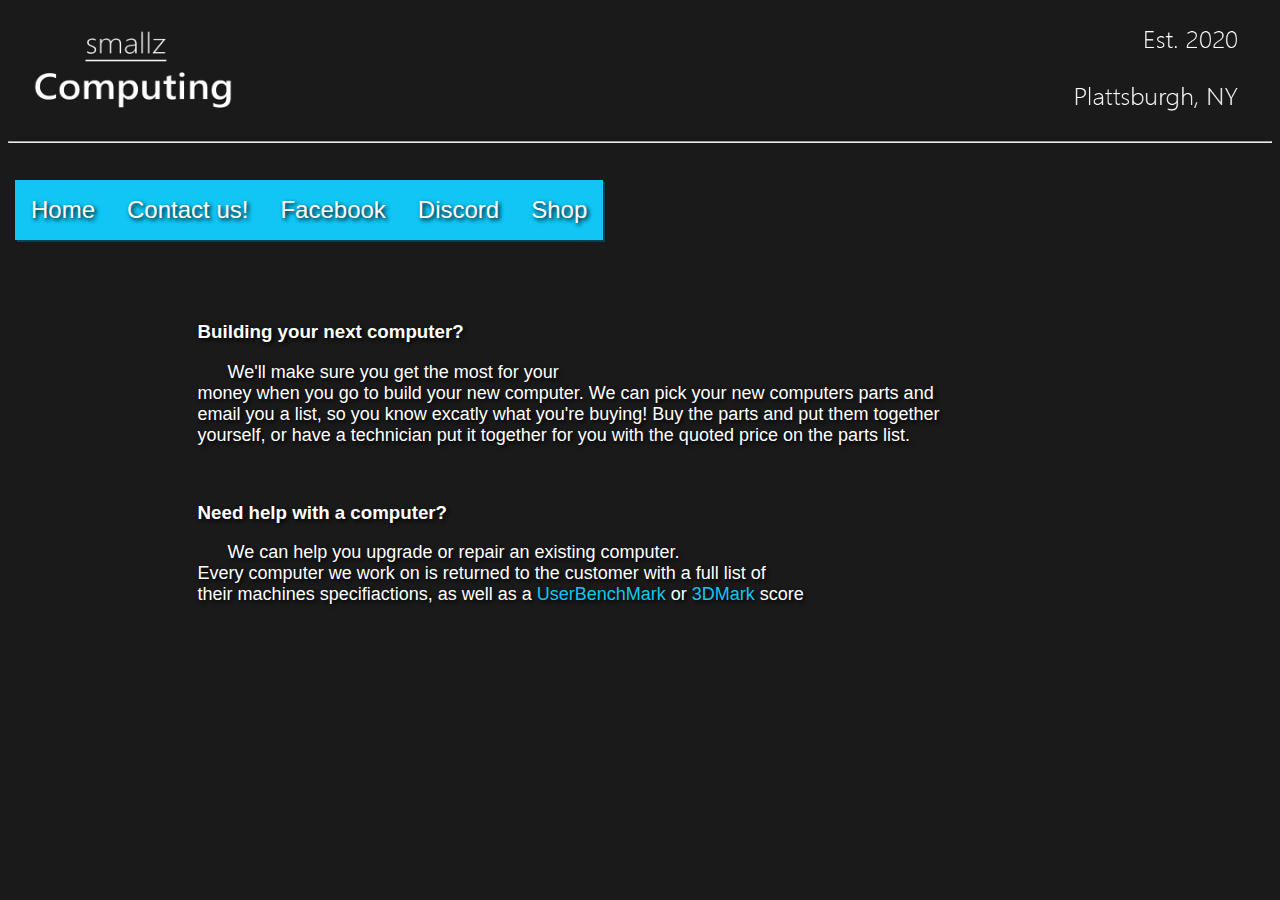
<file: index.html>
<html>
    
<head>
    <link type="text/css" rel="stylesheet" href="main.css">
    <title>Smallz Computing</title>
    <meta name="description" content="Building your new computer? We can help!">
    <meta name="keywords" content="smallz, computing, computers, plattsburgh, platsburgh, plattsburg, new york, ny, nys, upstate, new, gaming, desktop, pc, custom, graphics card, gpu, cpu, hdd, hard drive, processor, ram, motherboard, mobo, ryzen, intel, nvidia, amd, budget, refurbished, used, new">
    <meta name="author" content="Benjamin Smallarz">
    <meta name="viewport" content="width=device-width, initial-scale=1.0">
</head>
    

<body>
    <!-- START OF BANNER IMAGE CODE -->
    <div class="banner" style="position: relative;">
       
        <img src="imgs/webbanner.png" alt="Banner Image" style="padding-left: 2%; display: inline; float: left; width: 200px; height: 125px;">
      
        <img src="imgs/webbanner_right.png" style="float: right; padding-right: 2%; width: 200px; height: 125px;">
    
        
    </div>
    <!-- END OF BANNER IMAGE CODE -->
    
    <div style="display: inline-block; width: 100%;"><hr/></div>
    <!--START OF Menu Code-->
    <div class="menu">
        
        <a href="index.html" class="button">Home</a>
        
        <a href="contactus.html" class="button">Contact us!</a>
        
        <a class="button" href="https://www.facebook.com/smallzComputing">Facebook</a>
        
        <a class="button" href="https://discord.gg/nsxFtfBSqw">Discord</a>
        
	   <div class="dropdown">
           
           
           <button class="dropbtn">Shop</button>
           
           <div class="dropdown-content">
                <a href="custombuilds.html">Computers</a>
                <a href="laptops.html">Laptops</a>
                <a href="components.html">Components</a>
                <a href="upgraderepair.html">Upgrade/Repair</a>
                <a href="startwithabudget.html">Start with a budget</a>
            </div>
           
        </div>
    
        
        
    </div>
    <!--END OF Banner Menu Code-->
    
    
    <div class="summarytext" style="position: relative; top: 10%;">
    <h3>Building your next computer?</h3>
    <p>We'll make sure you get the most for your<br>money when you go to build your new computer. We can pick your new computers parts and<br> email you a list, so you know excatly what you're buying! Buy the parts and put them together<br>yourself, or have a technician put it together for you with the quoted price on the parts list. </p>
    </div>
    
    <div class="summarytext" style="position: relative; top: 5%;">
    <h3>Need help with a computer?</h3>
        <p>We can help you upgrade or repair an existing computer.<br>Every computer we work on is returned to the customer with a full list of <br>their machines specifiactions, as well as a <a href="https://www.userbenchmark.com/">UserBenchMark</a> or <a href="https://www.3dmark.com/">3DMark</a> score</p>
    </div>
    
    
    
</body>
    
    
</html>
</file>
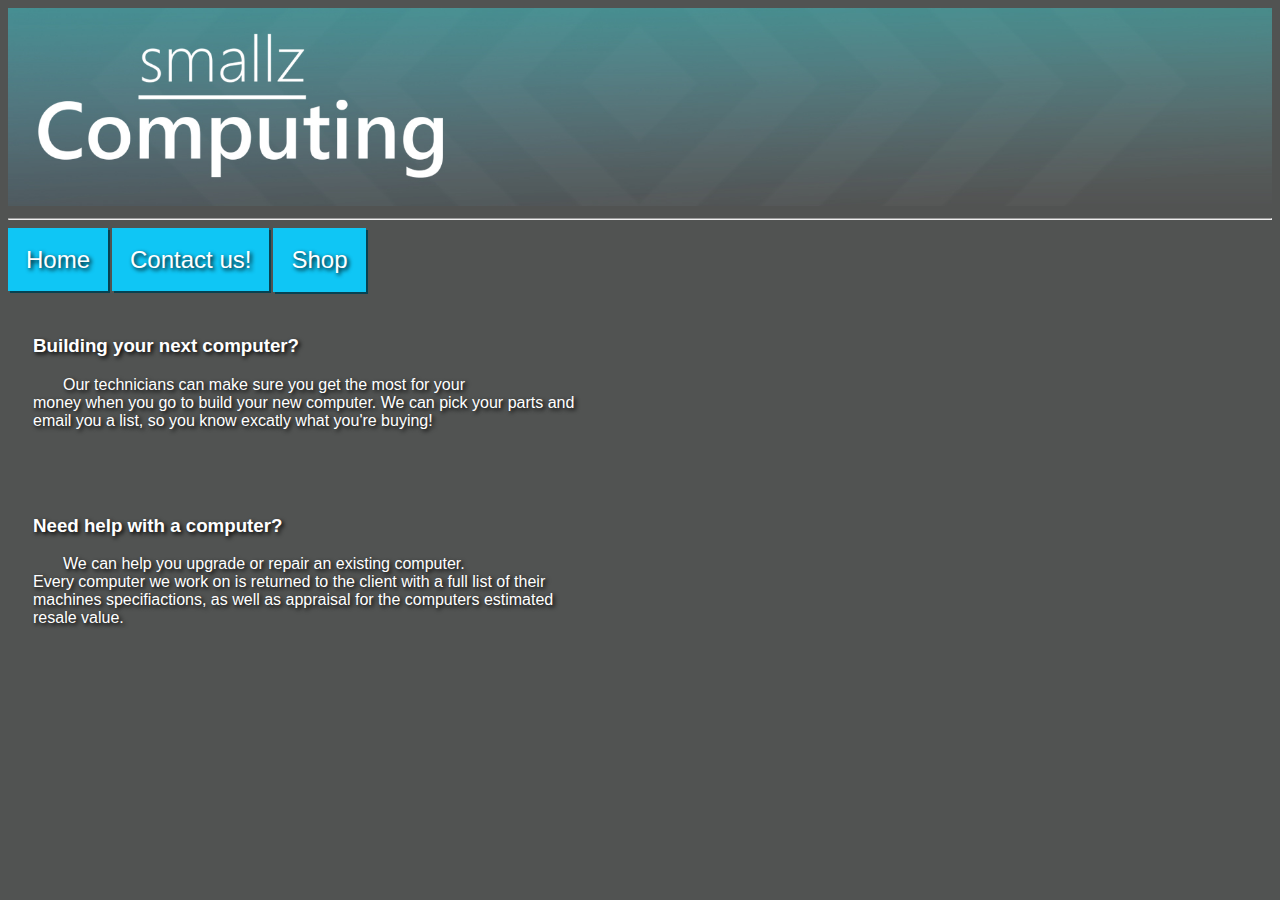
<file: docs/index.html>
<!DOCTYPE html>
<html>
    
<head>
    <link rel="stylesheet" href="stylesheet.css">
    <title>Home</title>
</head>
    

<body>
    
    <!-- START OF BANNER IMAGE CODE -->
    <div class="banner">
       
        <a href="index.html"><img src="imgs/webbanner.jpg" alt="Banner Image" width="100%"></a>
      
    </div>
    <hr />
    <!-- END OF BANNER IMAGE CODE -->
    
    <!--START OF Banner Menu Code-->
    <div class="bannermenu">
        
        <a href="index.html" class="button">Home</a>
        
        <a href="contactus.html" class="button">Contact us!</a>
        
	   <div class="dropdown">
           
           
           <button class="dropbtn">Shop</button>
           
           <div class="dropdown-content">
                <a href="custombuilds.html">Custom Computers</a>
                <a href="components.html">Components</a>
                <a href="upgraderepair.html">Upgrade/Repair</a>
                <a href="#">Start with a budget</a>
            </div>
           
        </div>
        
        
        
        
    <div class="dropdown">
           
        </div>
        
    </div>
   
    <!--END OF Banner Menu Code-->
    
    <div style="padding-top: 25px; padding-left:25px">
    <h3>Building your next computer?</h3>
    <p>Our technicians can make sure you get the most for your<br>money when you go to build your new computer. We can pick your parts and<br> email you a list, so you know excatly what you're buying!<br></p>
    </div>
    
    <div style="padding-top: 50px; padding-left:25px">
    <h3>Need help with a computer?</h3>
    <p>We can help you upgrade or repair an existing computer.<br>Every computer we work on is returned to the client with a full list of their<br>machines specifiactions, as well as appraisal for the computers estimated<br>resale value.</p>
    </div>
    
    
    
</body>
    
    
</html>
</file>
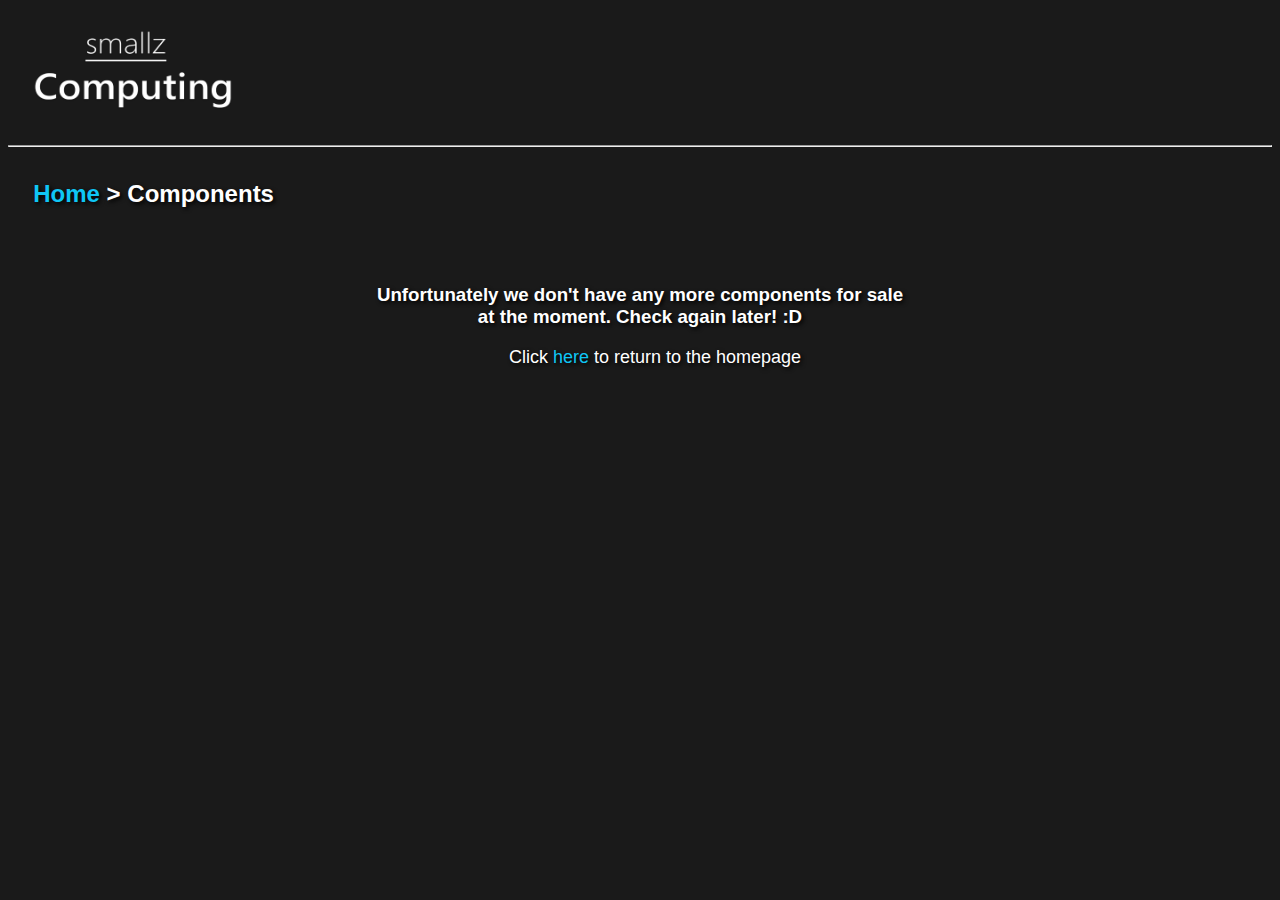
<file: components.html>
<!DOCTYPE html>
<html>
    
<head>
    <link type="text/css" rel="stylesheet" href="main.css">
    <title>Components</title>
    <meta name="description" content="Looking to improve your computers gaming or editing performance? A graphics card might be your next upgrade!">
    <meta name="keywords" content="smallz, computing, computers, plattsburgh, platsburgh, plattsburg, new york, ny, nys, upstate, new, gaming, desktop, pc, custom, graphics card, gpu, cpu, hdd, hard drive, processor, ram, motherboard, mobo, ryzen, intel, nvidia, amd, budget, refurbished, used, new, fast, repair, fix">
    <meta name="author" content="Benjamin Smallarz">
    <meta name="viewport" content="width=device-width, initial-scale=1.0">
</head>
        
<body>
    
      <!-- START OF BANNER IMAGE CODE -->
    <div class="banner">
       
     <a href="https://www.smallzcomputing.com/"><img src="imgs/webbanner.png" alt="Banner Image" style="width: 200px; height: 125px; padding-left: 2%;"></a>
      
    </div>
    <hr />
    <!-- END OF BANNER IMAGE CODE -->
   
    
    <h2 class="headertext"><a href="https://www.smallzcomputing.com/">Home</a> > Components</h2>
       
        
    
    <div style="text-align: center; padding-top: 3%;">
        <h3>Unfortunately we don't have any more components for sale<br> at the moment. Check again later! :D</h3>
        <p>Click <a href="https://www.smallzcomputing.com/">here</a> to return to the homepage</p>
    </div>
    
</body>
    
</html>
</file>
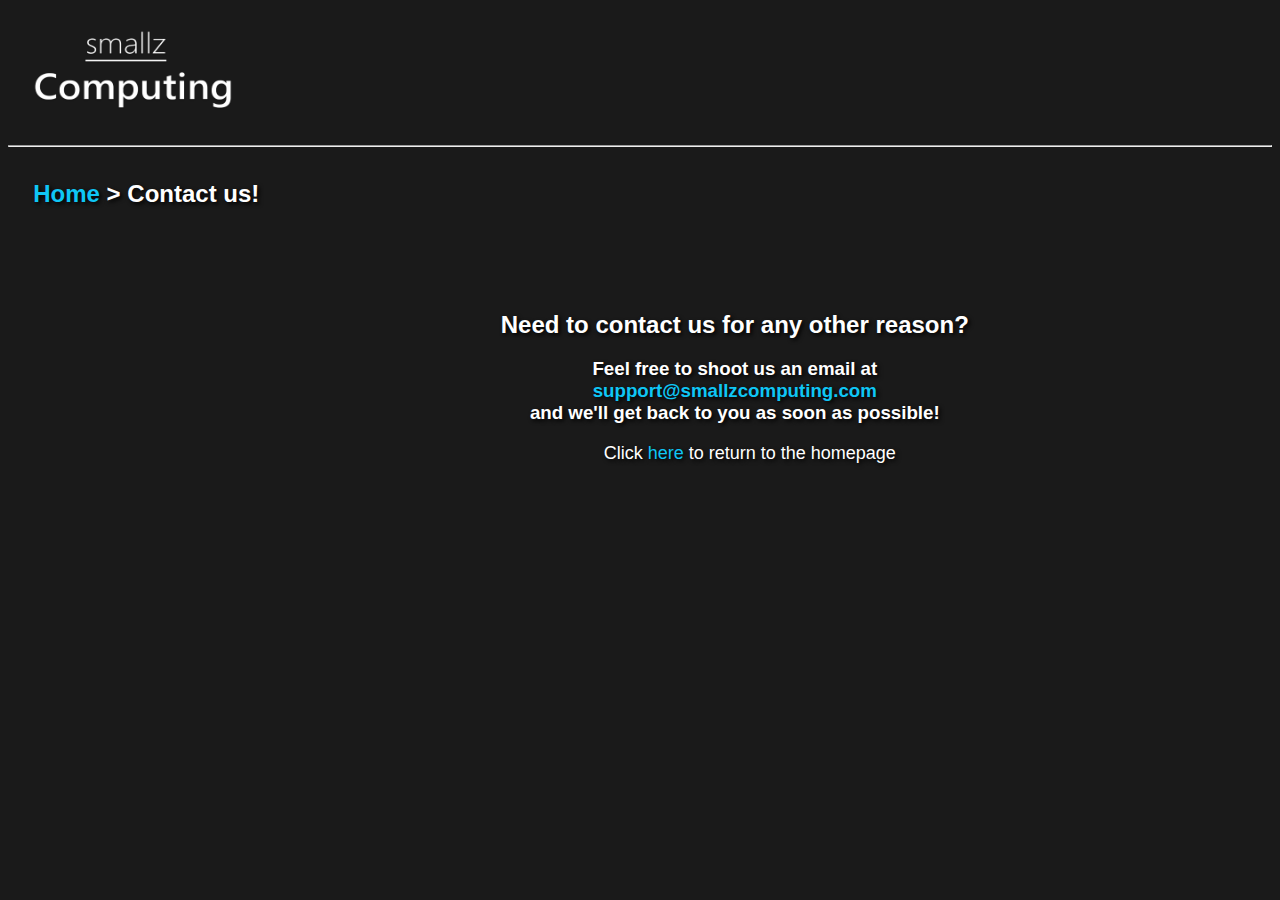
<file: contactus.html>
<!DOCTYPE html>
<html>
    
<head>
    <link type="text/css" rel="stylesheet" href="main.css">
    <title>Smallz Computing | Contact us!</title>
    <meta name="description" content="Need to contact us for support? Feel free to shoot us an email at support@smallzcomputing.com">
    <meta name="keywords" content="smallz, computing, computers, plattsburgh, platsburgh, plattsburg, new york, ny, nys, upstate, new, gaming, desktop, pc, custom, graphics card, gpu, cpu, hdd, hard drive, processor, ram, motherboard, mobo, ryzen, intel, nvidia, amd, budget, refurbished, used, new, fast, repair, fix">
    <meta name="author" content="Benjamin Smallarz">
    <meta name="viewport" content="width=device-width, initial-scale=1.0">
</head>
    

<body>
    
    <!-- START OF BANNER IMAGE CODE -->
    <div class="banner">
       
        <a href="https://www.smallzcomputing.com/"><img src="imgs/webbanner.png" alt="Banner Image" style="width: 200px; height: 125px; padding-left: 2%;"></a>
      
    </div>
    <hr />
    <!-- END OF BANNER IMAGE CODE -->
    
    <h2 class="headertext"><a href="index.html">Home</a> > Contact us!</h2>
    
        <div class="summarytext" style="text-align: center">
            <h2>Need to contact us for any other reason?</h2>
            <h3>Feel free to shoot us an email at<br><a href="support@smallzcomputing.com">support@smallzcomputing.com</a><br>and we'll get back to you as soon as possible!</h3>
            <p>Click <a href="https://www.smallzcomputing.com/">here</a> to return to the homepage</p>
        </div>
</file>
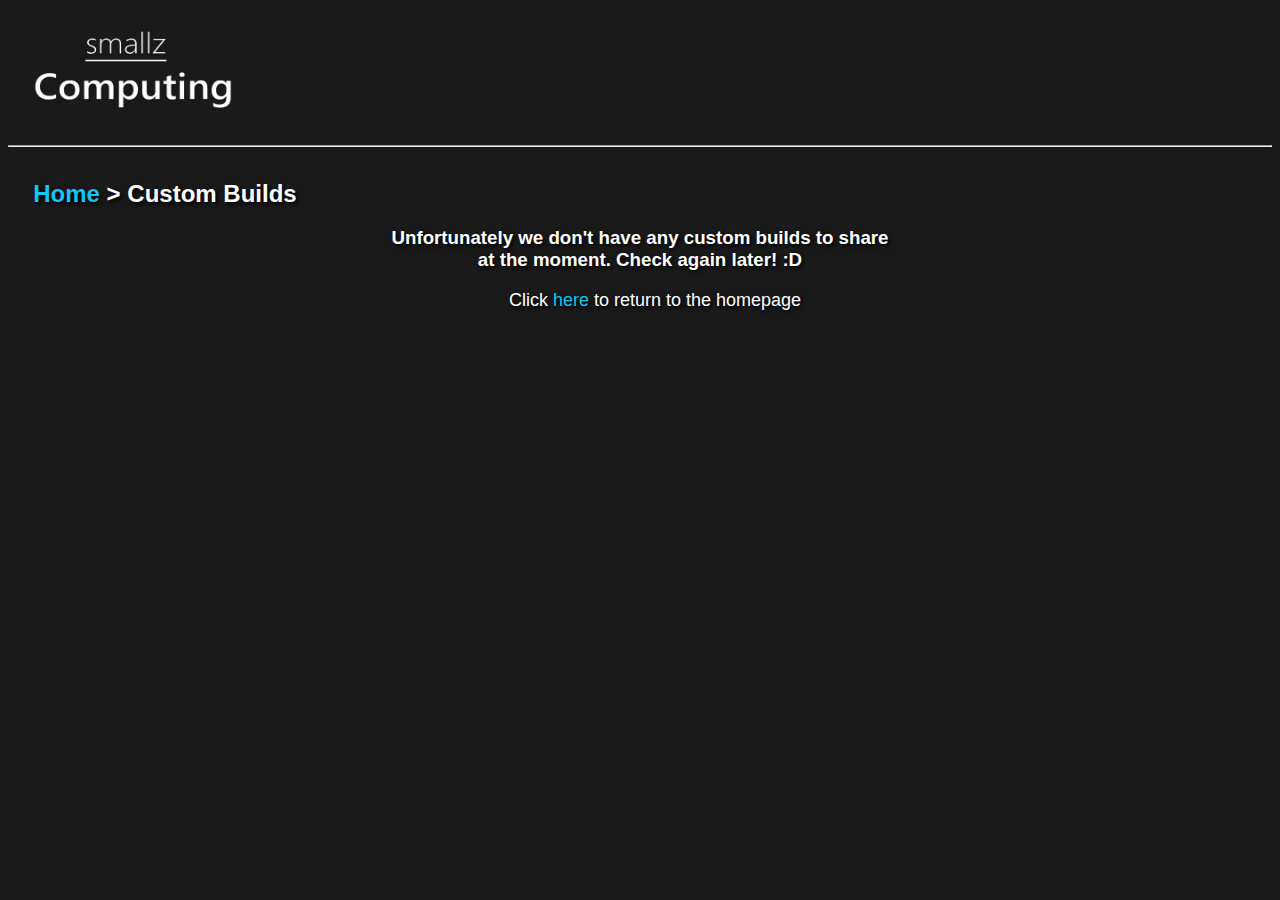
<file: custombuilds.html>
<!DOCTYPE html>
<html>
    
<head>
    <link type="text/css" rel="stylesheet" href="main.css">
     <title>Smallz Computing | Custom Built Computers</title>
    <meta name="description" content="Looking for a custom built computer? Save big on a refurbished pre-built when you buy with us!">
    <meta name="keywords" content="smallz, computing, computers, plattsburgh, platsburgh, plattsburg, new york, ny, nys, upstate, new, gaming, desktop, pc, custom, graphics card, gpu, cpu, hdd, hard drive, processor, ram, motherboard, mobo, ryzen, intel, nvidia, amd, budget, refurbished, used, new, fast, repair, fix">
    <meta name="author" content="Benjamin Smallarz">
    <meta name="viewport" content="width=device-width, initial-scale=1.0">
</head>
        
<body>

      <!-- START OF BANNER IMAGE CODE -->
    <div class="banner">
       
        <a href="#"><img src="imgs/webbanner.png" alt="Banner Image" style="width: 200px; height: 125px; padding-left: 2%;"></a>
        
    </div>
    <hr />
    <!-- END OF BANNER IMAGE CODE -->
    
    
    <h2 class="headertext"><a href="index.html">Home</a> > Custom Builds</h2>
    
    
    <div style="text-align:center">
        <h3>Unfortunately we don't have any custom builds to share<br> at the moment. Check again later! :D</h3>
        <p>Click <a href="https://www.smallzcomputing.com/">here</a> to return to the homepage</p>
    </div>
    
</body>
    
</html>
</file>
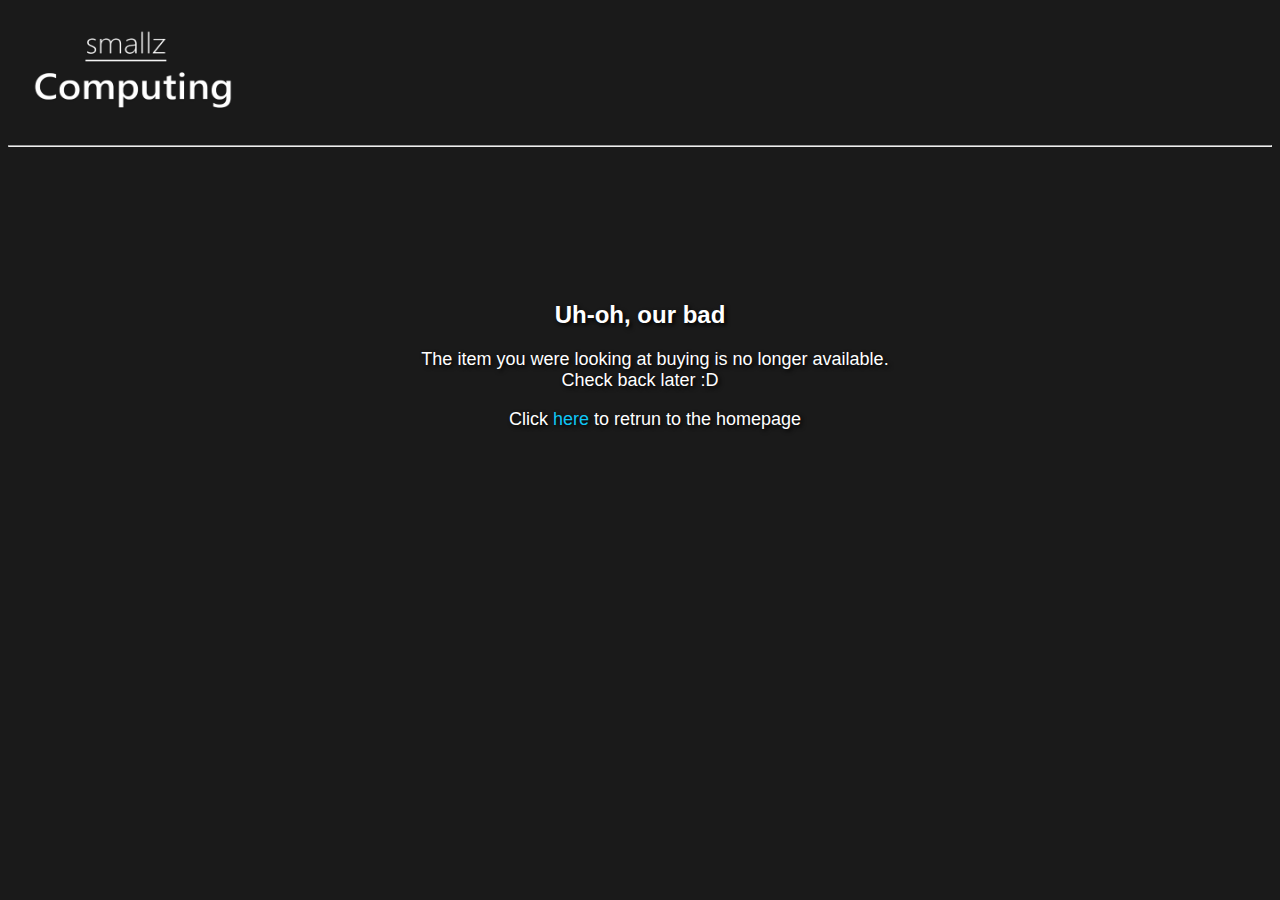
<file: itemunavailable.html>
<!DOCTYPE html>
<html>
    
<head>
    <link type="text/css" rel="stylesheet" href="main.css">
    <title>Contact us!</title>
    <meta name="robots" content="noindex, follow">
</head>
    

<body>
    
    <!-- START OF BANNER IMAGE CODE -->
    <div class="banner">
       
        <a href="https://smallzcomputing.com/"><img src="imgs/webbanner.png" alt="Banner Image" style="width: 200px; height: 125px; padding-left: 2%;"></a>
      
    </div>
    <hr />
    <!-- END OF BANNER IMAGE CODE -->
    
    <div style="text-align: center; padding-top: 10%;">
    <h2>Uh-oh, our bad</h2>
    <p>The item you were looking at buying is no longer available.<br>Check back later :D</p>
    <p>Click <a href="https://smallzcomputing.com">here</a> to retrun to the homepage</p>
    </div>
</file>
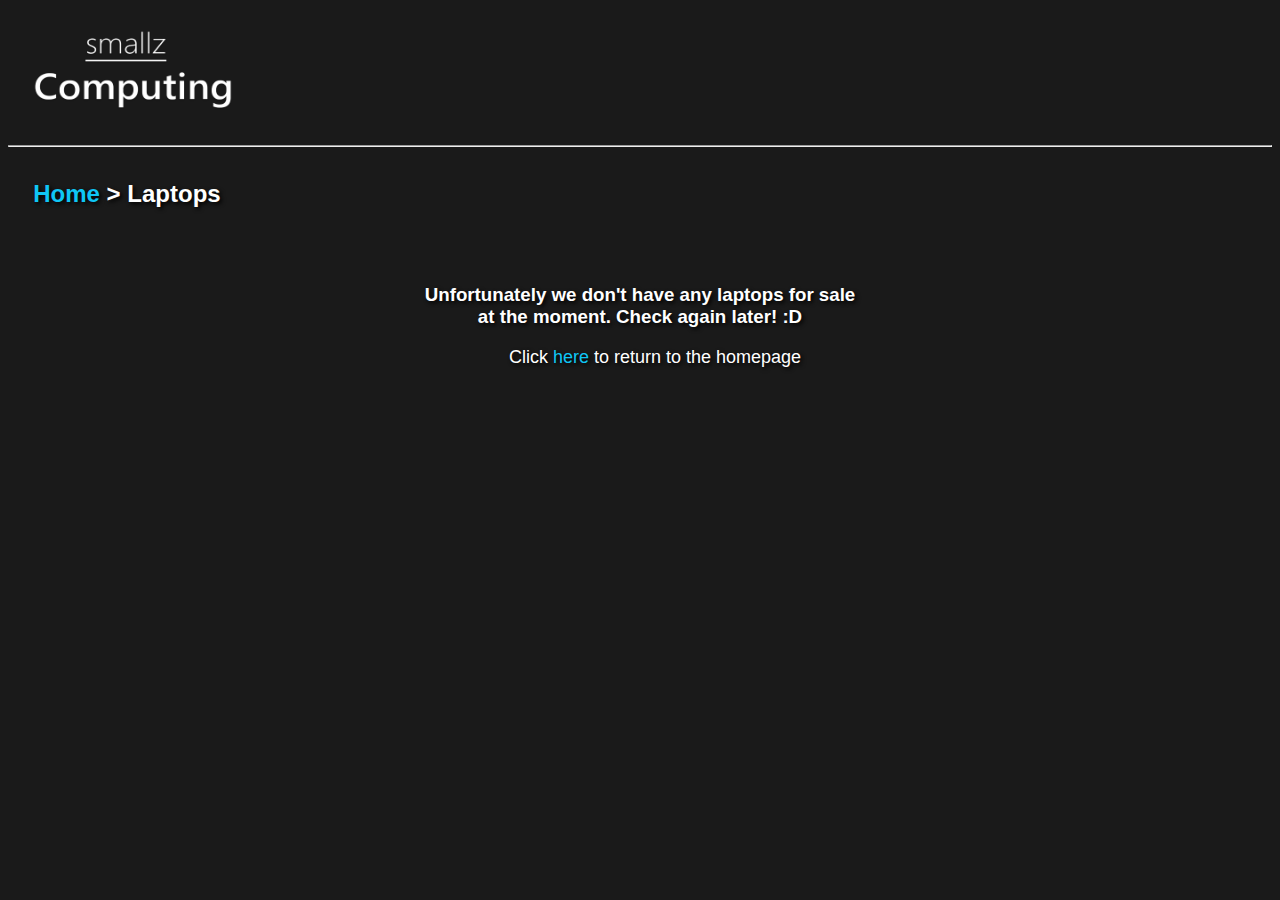
<file: laptops.html>
<!DOCTYPE html>
<html>
    
<head>
    <link type="text/css" rel="stylesheet" href="main.css">
     <title>Smallz Computing | Laptops</title>
    <meta name="description" content="Looking for a custom built computer? Save big on a refurbished pre-built when you buy with us!">
    <meta name="keywords" content="smallz, computing, computers, plattsburgh, platsburgh, plattsburg, new york, ny, nys, upstate, new, gaming, desktop, pc, custom, graphics card, gpu, cpu, hdd, hard drive, processor, ram, motherboard, mobo, ryzen, intel, nvidia, amd, budget, refurbished, used, new, fast, repair, fix">
    <meta name="author" content="Benjamin Smallarz">
    <meta name="viewport" content="width=device-width, initial-scale=1.0">
</head>
        
<body>

      <!-- START OF BANNER IMAGE CODE -->
    <div class="banner">
       
        <a href="#"><img src="imgs/webbanner.png" alt="Banner Image" style="width: 200px; height: 125px; padding-left: 2%;"></a>
        
    </div>
    <hr />
    <!-- END OF BANNER IMAGE CODE -->
    
  <h2 class="headertext"><a href="https://www.smallzcomputing.com/">Home</a> > Laptops</h2>
    
    
    
    
    <div style="text-align: center; padding-top: 3%;">
        <h3>Unfortunately we don't have any laptops for sale<br> at the moment. Check again later! :D</h3>
        <p>Click <a href="https://www.smallzcomputing.com/">here</a> to return to the homepage</p>
    </div>
    
</body>
    
</html>
</file>
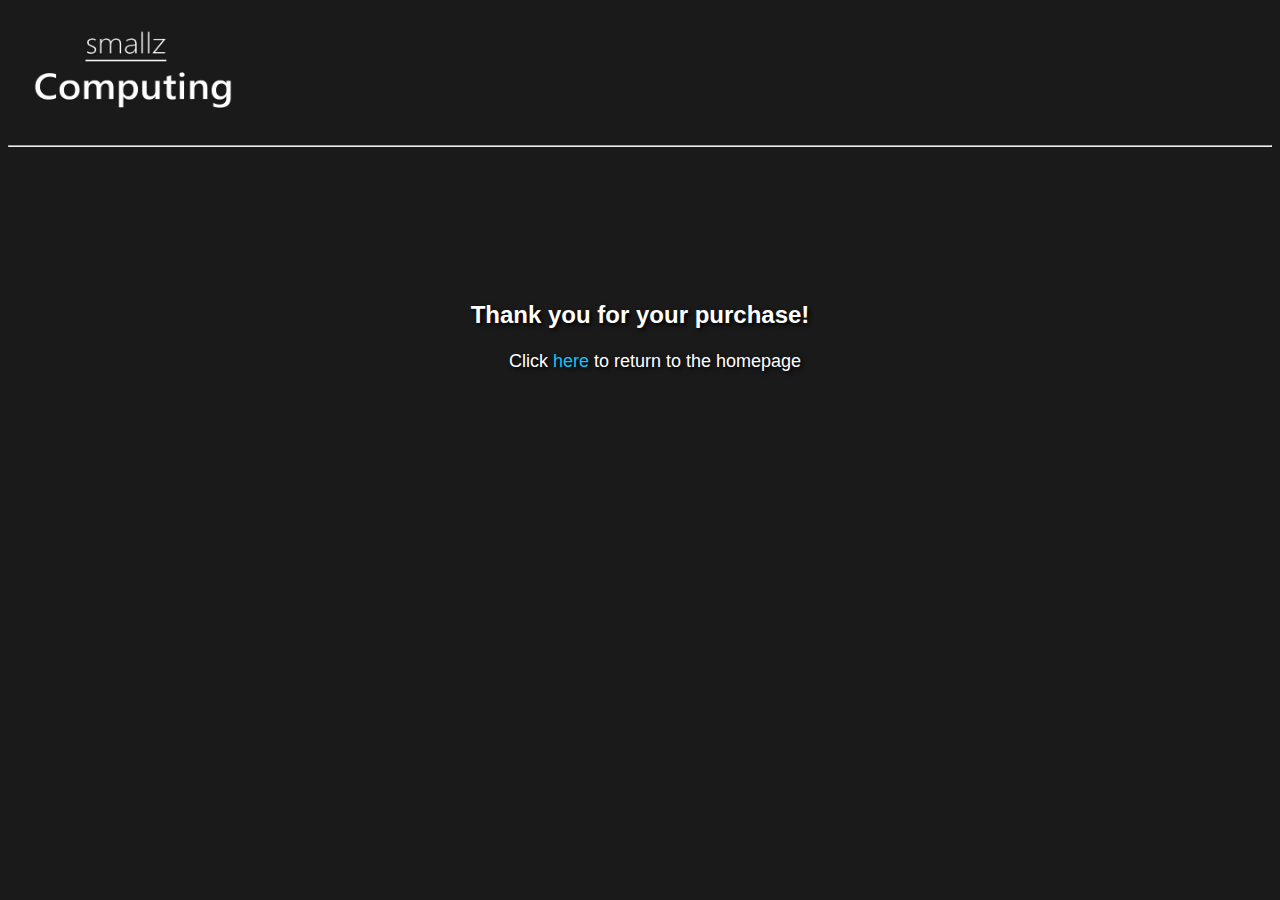
<file: purchasesuccessful.html>
<!DOCTYPE html>
<html>
    
<head>
    <link type="text/css" rel="stylesheet" href="main.css">
    <title>Smallz Computing</title>
    <meta name="robots" content="noindex, follow">
</head>
    

<body>
    
    <!-- START OF BANNER IMAGE CODE -->
    <div class="banner">
       
        <a href="https://smallzcomputing.com/"><img src="imgs/webbanner.png" alt="Banner Image" style="width: 200px; height: 125px; padding-left: 2%;"></a>
      
    </div>
    <hr />
    <!-- END OF BANNER IMAGE CODE -->
    
    
    <div style="text-align: center; padding-top: 10%;">
        <h2>Thank you for your purchase!</h2>
        <h4></h4>
        <p>Click <a href="https://smallzcomputing.com/">here</a> to return to the homepage</p>
        
    </div>
</file>
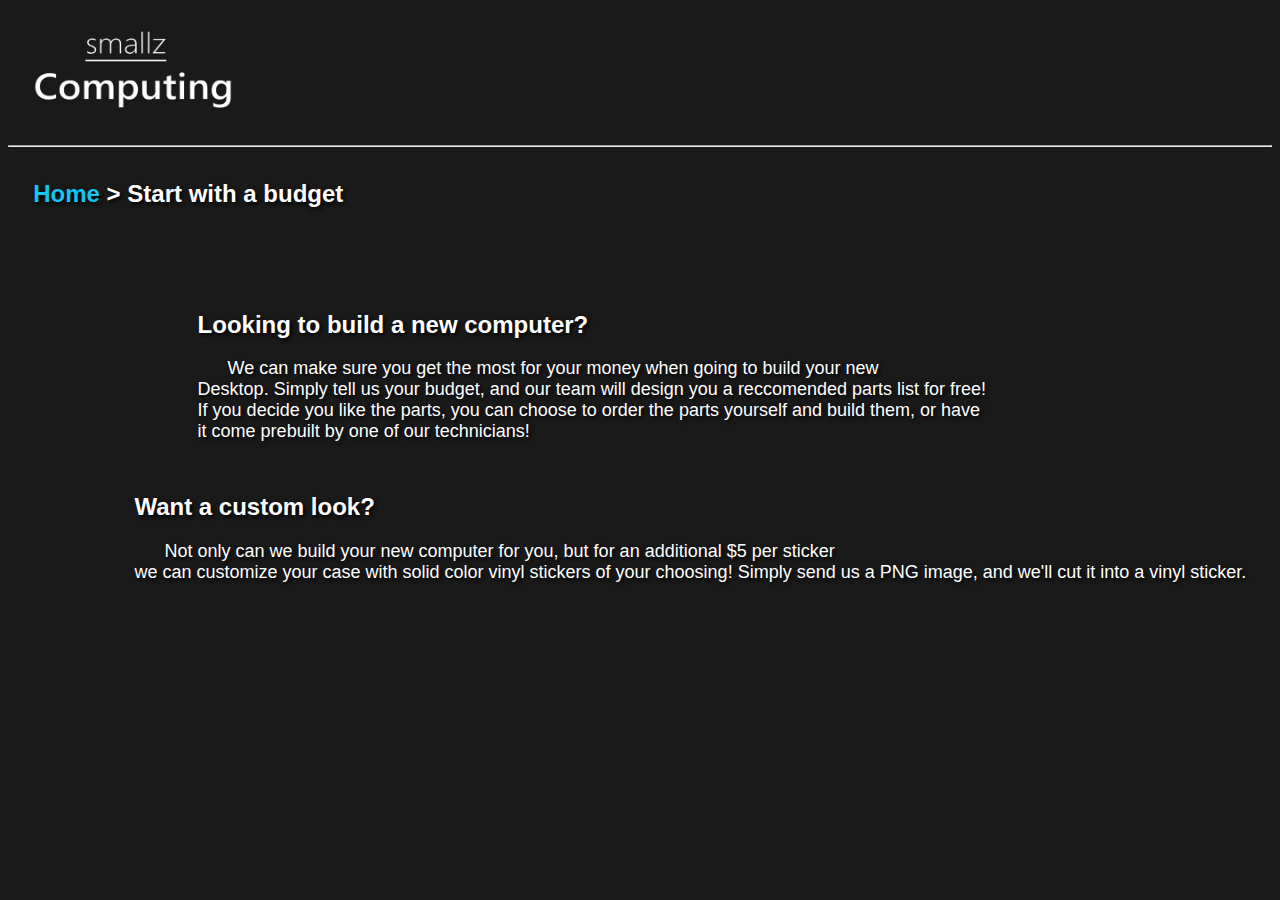
<file: startwithabudget.html>
<!DOCTYPE html>
<html>
    
<head>
    <link type="text/css" rel="stylesheet" href="main.css">
     <title>Smallz Computing | Build with a budget!</title>
    <meta name="description" content="Looking to build your new gaming computer? Set a budget and our techs will send you a customized parts list based on your needs.">
    <meta name="keywords" content="smallz, computing, computers, plattsburgh, platsburgh, plattsburg, new york, ny, nys, upstate, new, gaming, desktop, pc, custom, graphics card, gpu, cpu, hdd, hard drive, processor, ram, motherboard, mobo, ryzen, intel, nvidia, amd, budget, refurbished, used, new">
    <meta name="author" content="Benjamin Smallarz">
    <meta name="viewport" content="width=device-width, initial-scale=1.0">
</head>
    
<body>
    
    
      <!-- START OF BANNER IMAGE CODE -->
    <div class="banner">
       
        <a href="https://www.smallzcomputing.com/"><img src="imgs/webbanner.png" alt="Banner Image" style="width: 200px; height: 125px; padding-left: 2%;"></a>
    </div>
    <hr />
    <!-- END OF BANNER IMAGE CODE -->
 
    <h2 class="headertext"><a href="index.html">Home</a> > Start with a budget</h2>
    
    <div class="summarytext">
    <h2>Looking to build a new computer?</h2>
    <p>We can make sure you get the most for your money when going to build your new<br>Desktop. Simply tell us your budget, and our team will design you a reccomended parts list for free!<br>If you decide you like the parts, you can choose to order the parts yourself and build them, or have<br>it come prebuilt by one of our technicians!</p>
    </div>
    
    
    <div style="padding-left: 10%; padding-top: 1%">
    <h2>Want a custom look?</h2>
    <p>Not only can we build your new computer for you, but for an additional $5 per sticker<br>we can customize your case with solid color vinyl stickers of your choosing! Simply send us a PNG image, and we'll cut it into a vinyl sticker.</p>
    </div>
</file>
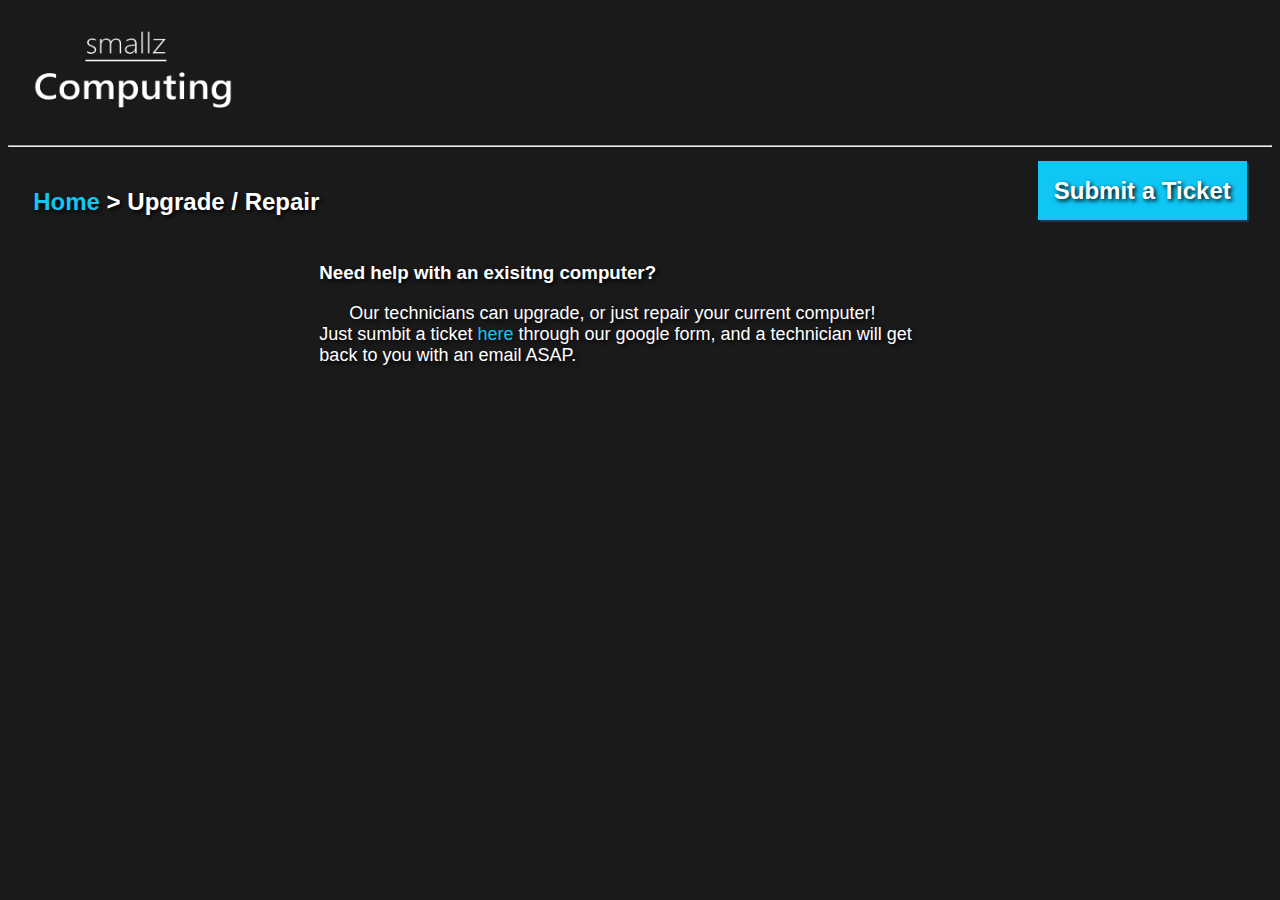
<file: upgraderepair.html>
<!DOCTYPE html>
<html>
    
<head>
    <link type="text/css" rel="stylesheet" href="main.css">
    <title>Upgrade / Repair</title>
</head>
    
<body>
    
    
      <!-- START OF BANNER IMAGE CODE -->
    <div class="banner">
       
         <a href="#"><img src="imgs/webbanner.png" alt="Banner Image" style="width: 200px; height: 125px; padding-left: 2%;"></a>
      
    </div>
    <hr />
    <!-- END OF BANNER IMAGE CODE -->
 
    
    <div style="display: inline;">
    <h2 style="text-align: left; float: left; padding-top: 1%; padding-left: 2%;"><a href="index.html">Home</a> > Upgrade / Repair</h2>
    <h2 style="text-align: right; float: right; padding-right: 2%; padding-top: 2px;"><a class="button" href="https://forms.gle/vsj2EWmJ6QNxyDXC8">Submit a Ticket</a></h2>   
    </div>
    

    
    <div style="float: left; text-align: left; padding-top: 7%;" >
    <h3>Need help with an exisitng computer?</h3>
    <p>Our technicians can upgrade, or just repair your current computer!<br>Just sumbit a ticket <a href="https://forms.gle/vsj2EWmJ6QNxyDXC8">here</a> through our google form, and a technician will get<br> back to you with an email ASAP.</p>
    </div>
    
    
</body>
    
    
    
    
</html>
</file>
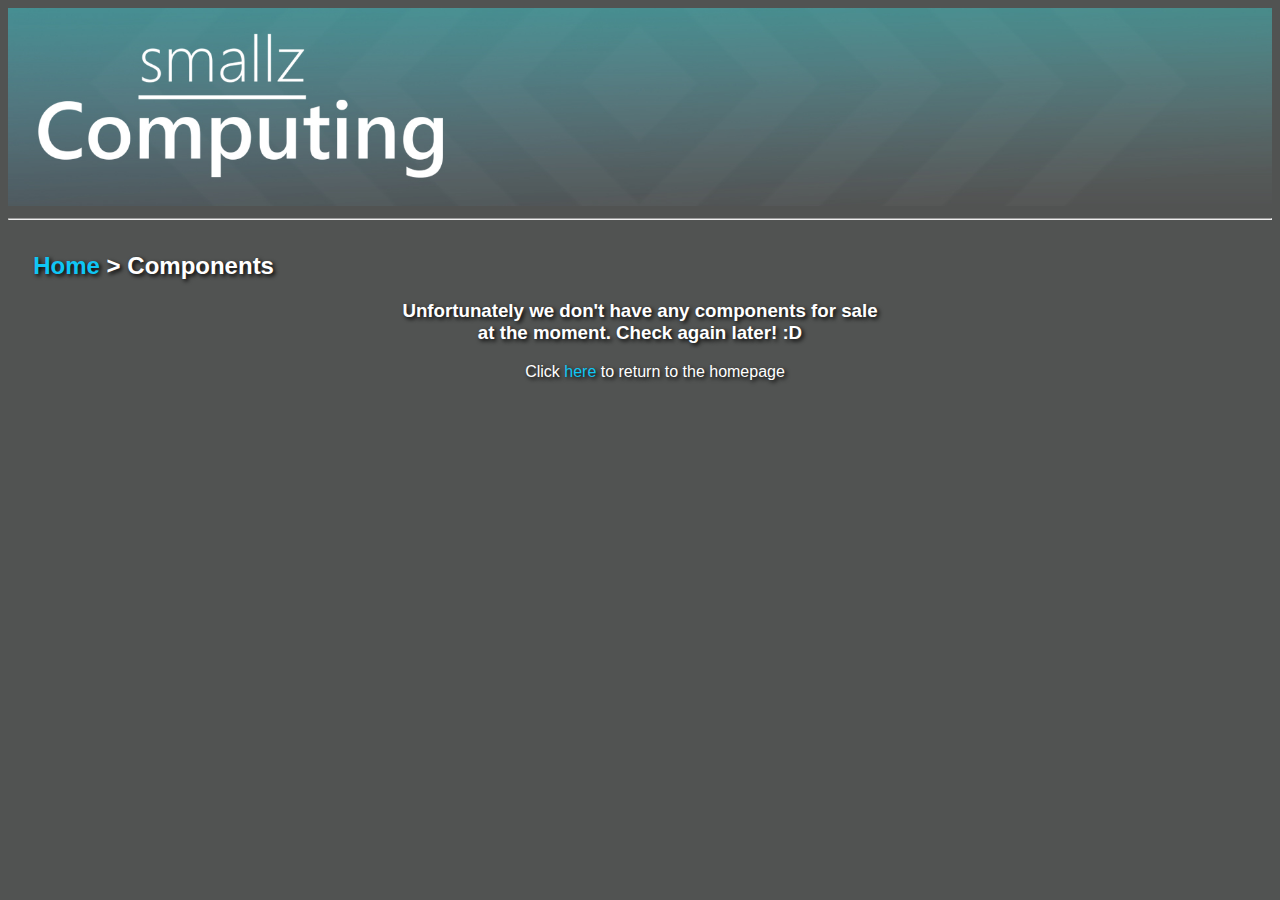
<file: docs/components.html>
<!DOCTYPE html>
<html>
    
<head>
    <link rel="stylesheet" href="stylesheet.css">
    <title>Components</title>
</head>
        
<body>

      <!-- START OF BANNER IMAGE CODE -->
    <div class="banner">
       
        <a href="index.html"><img src="imgs/webbanner.jpg" alt="Banner Image" width="100%" height="5%"></a>
      
    </div>
    <hr />
    <!-- END OF BANNER IMAGE CODE -->
   
    
    <h2 class="headertext"><a href="index.html">Home</a> > Components</h2>
    
    <div style="text-align:center">
        <h3>Unfortunately we don't have any components for sale<br> at the moment. Check again later! :D</h3>
        <p>Click <a href="index.html">here</a> to return to the homepage</p>
    </div>
    
</body>
    
</html>
</file>
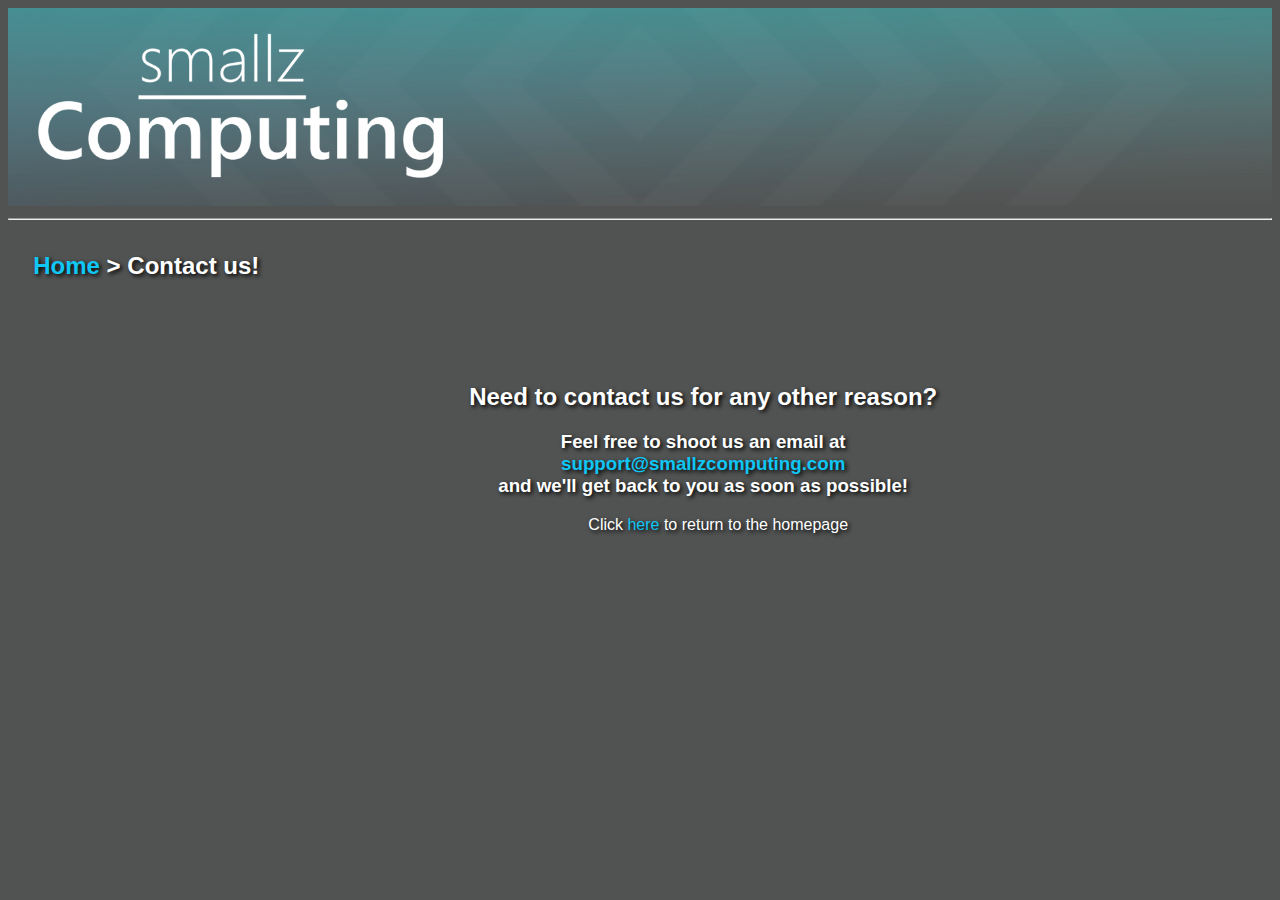
<file: docs/contactus.html>
<!DOCTYPE html>
<html>
    
<head>
    <link rel="stylesheet" href="stylesheet.css">
    <title>Contact us!</title>
</head>
    

<body>
    
    <!-- START OF BANNER IMAGE CODE -->
    <div class="banner">
       
        <a href="index.html"><img src="imgs/webbanner.jpg" alt="Banner Image" width="100%"></a>
      
    </div>
    <hr />
    <!-- END OF BANNER IMAGE CODE -->
    
    <h2 class="headertext"><a href="index.html">Home</a> > Contact us!</h2>
    
        <div class="summarytext" style="text-align: center">
            <h2>Need to contact us for any other reason?</h2>
            <h3>Feel free to shoot us an email at<br><a href="support@smallzcomputing.com">support@smallzcomputing.com</a><br>and we'll get back to you as soon as possible!</h3>
            <p>Click <a href="index.html">here</a> to return to the homepage</p>
        </div>
</file>
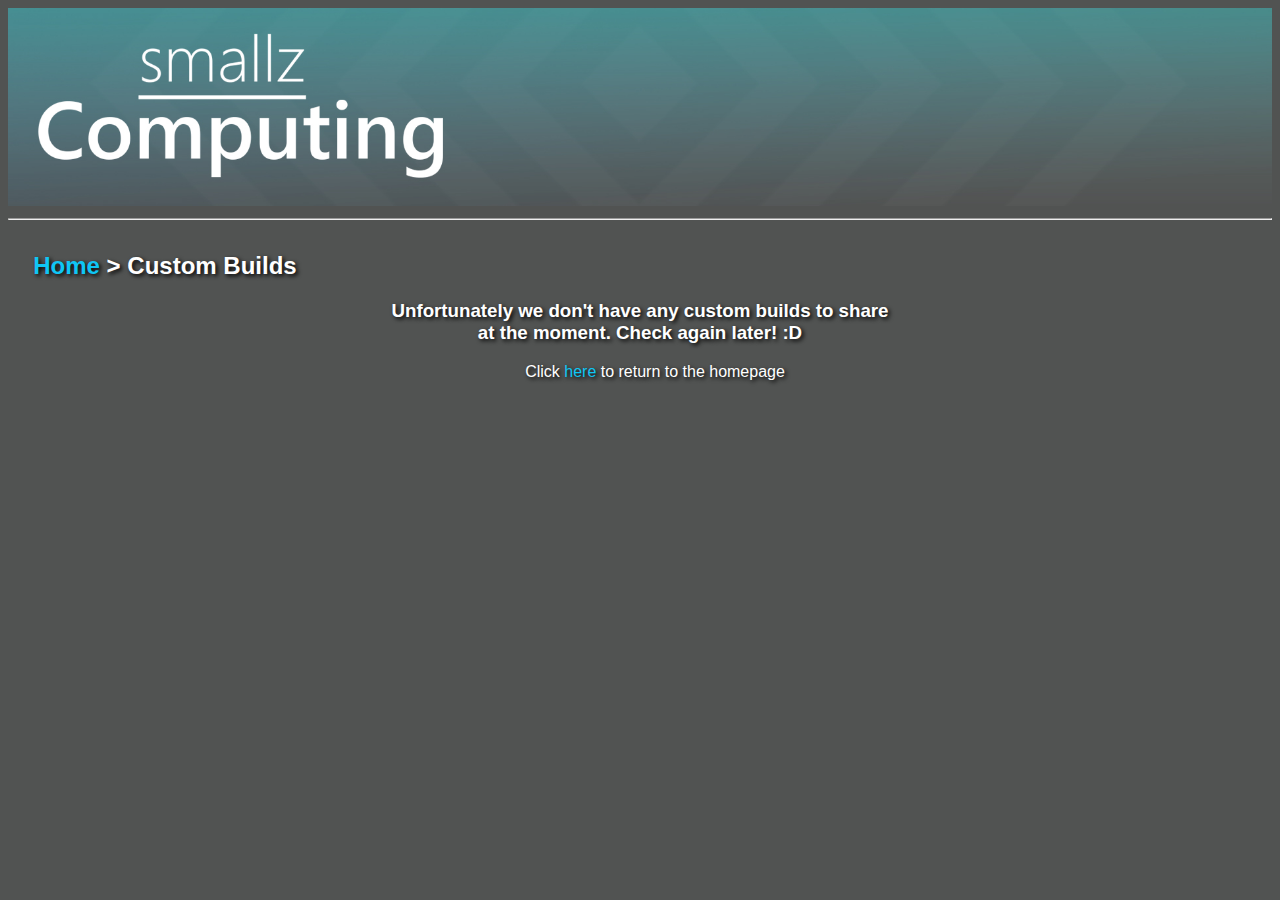
<file: docs/custombuilds.html>
<!DOCTYPE html>
<html>
    
<head>
    <link rel="stylesheet" href="stylesheet.css">
    <title>Custom Builds</title>
</head>
        
<body>

      <!-- START OF BANNER IMAGE CODE -->
    <div class="banner">
       
        <a href="index.html"><img src="imgs/webbanner.jpg" alt="Banner Image" width="100%"></a>
      
    </div>
    <hr />
    <!-- END OF BANNER IMAGE CODE -->
    
    
    <h2 class="headertext"><a href="index.html">Home</a> > Custom Builds</h2>
    
    
    <div style="text-align:center">
        <h3>Unfortunately we don't have any custom builds to share<br> at the moment. Check again later! :D</h3>
        <p>Click <a href="index.html">here</a> to return to the homepage</p>
    </div>
    
</body>
    
</html>
</file>
<file: main.css>
/* Properties of BODY*/
body {
    background-color: #1a1a1a;
}

.banner{
    display: inline;
}

/* Properties of Header 1 */
h1, h2, h3, h4, p {
    
    font-family: sans-serif;
    color: white;
    text-shadow: 2px 2px 4px #000000;
}

h2.headertext{
    padding-left: 2%;
    padding-top: 1%;
}

p {
    
    text-indent: 30px;
    font-size: 18px;
}

a {
    
text-decoration: none;
color: #0fc6f5;

}

/* Properties of <a class="button"> */
a.button{
    
  background-color: #0fc6f5;
  color: white;
  padding: 18px;
  font-family: sans-serif;
  font-size: 24px;
  border: none;
  text-shadow: 2px 2px 4px #000000;
  box-shadow: 2px 2px #064252;
    
}

.summarytext{

    padding-left: 10%;
    padding-top: 5%;
    
}

h3.listingheader{
    position:relative;
    padding-top: 2%;
    padding-left: 48%;
}

.listingimg{
    
    display: inline-block;
    width: 20%;
    height: 20%;
    padding-left: 50%;
}

/* Change color when hovered over for <a class="button"> */
a.button:hover{
    background-color: #1885a1;
}


.menu 
{
    display: inline-flex;
    position: absolute;
    top: 20%;
    left: 15px;
}

/* Dropdown Button */
.dropbtn {
  text-shadow: 2px 2px 4px #000000;
  background-color: #0fc6f5;
  color: white;
  padding: 18px;
  font-family: sans-serif;
  font-size: 24px;
  border: none;
  box-shadow: 2px 2px #6e6e6e;
}

/* The container <div> - needed to position the dropdown content */
.dropdown {
  position: relative;
  display: inline-block;
}

/* Dropdown Content (Hidden by Default) */
.dropdown-content {
  display: none;
  position: absolute;
  background-color: #f1f1f1;
  font-family: sans-serif;
  min-width: 160px;
  box-shadow: 0px 8px 16px 0px rgba(,0,0,0.2);
  z-index: 1;
}

/* Buttons inside the dropdown */
.dropdown-content a {
  color: black;
  padding: 12px 16px;
  text-decoration: none;
  display: block;
}

/* Change color of dropdown links on hover */
.dropdown-content a:hover {background-color: #ddd;}

/* Show the dropdown menu on hover */
.dropdown:hover .dropdown-content {display: block;}

/* Change the background color of the dropdown button when the dropdown content is shown */
=======

/* Properties of BODY*/
body {
    background-color: #515352;
}

/* Properties of Header 1 */
h1, h2, h3, h4, p {
    
    font-family: sans-serif;
    color: white;
    text-shadow: 2px 2px 4px #000000;
}

h2.headertext{
    padding-left: 2%;
    padding-top: 1%;
}

p {
    
    text-indent: 30px;
}

a {
    
text-decoration: none;
color: #0fc6f5;

}

/* Properties of <a class="button"> */
a.button{
    
  background-color: #0fc6f5;
  color: white;
  padding: 16px;
  font-family: sans-serif;
  font-size: 24px;
  border: none;
  text-shadow: 2px 2px 4px #000000;
  box-shadow: 2px 2px #064252;
    
}

.summarytext{

    padding-left: 15%;
    
}

h3.listingheader{
    position:relative;
    padding-top: 2%;
    padding-left: 48%;
}

.listingimg{
    
    display: inline-block;
    width: 20%;
    height: 20%;
    padding-left: 50%;
}

/* Change color when hovered over for <a class="button"> */
a.button:hover{
    background-color: #1885a1;
}


/* Dropdown Button */
.dropbtn {
  text-shadow: 2px 2px 4px #000000;
  background-color: #0fc6f5;
  color: white;
  padding: 16px;
  font-family: sans-serif;
  font-size: 24px;
  border: none;
  box-shadow: 2px 2px #064252;
}

/* The container <div> - needed to position the dropdown content */
.dropdown {
  position: relative;
  display: inline-block;
}

/* Dropdown Content (Hidden by Default) */
.dropdown-content {
  display: none;
  position: absolute;
  background-color: #f1f1f1;
  font-family: sans-serif;
  min-width: 160px;
  box-shadow: 0px 8px 16px 0px rgba(0,0,0,0.2);
  z-index: 1;
}

/* Buttons inside the dropdown */
.dropdown-content a {
  color: black;
  padding: 12px 16px;
  text-decoration: none;
  display: block;
}

/* Change color of dropdown links on hover */
.dropdown-content a:hover {background-color: #ddd;}

/* Show the dropdown menu on hover */
.dropdown:hover .dropdown-content {display: block;}

/* Change the background color of the dropdown button when the dropdown content is shown */
>>>>>>> 94169286a27bcaafcd0a2b7c4070b54d13fc5e2b
.dropdown:hover .dropbtn {background-color: #1885a1;}

.card {
  box-shadow: 0 4px 8px 0 rgba(0, 0, 0, 0.2);
  max-width: 250px;
  margin: auto;
  text-align: center;
  font-family: arial;
}

.price {
  color: grey;
  font-size: 22px;
}

.card button {
  border: none;
  outline: 0;
  padding: 12px;
  color: white;
  background-color: #000;
  cursor: pointer;
  width: 100%;
  font-size: 18px;
}

.card button:hover {
  opacity: 1;
}
</file>
<file: docs/stylesheet.css>
/* Properties of BODY*/
body {
    background-color: #515352;
}

/* Properties of Header 1 */
h1, h2, h3, h4, p {
    
    font-family: sans-serif;
    color: white;
    text-shadow: 2px 2px 4px #000000;
}

h2.headertext{
    padding-left: 2%;
    padding-top: 1%;
}

p {
    
    text-indent: 30px;
}

a {
    
text-decoration: none;
color: #0fc6f5;

}

/* Properties of <a class="button"> */
a.button{
    
  background-color: #0fc6f5;
  color: white;
  padding: 18px;
  font-family: sans-serif;
  font-size: 24px;
  border: none;
  text-shadow: 2px 2px 4px #000000;
  box-shadow: 2px 2px #064252;
    
}

.summarytext{

    padding-left: 10%;
    padding-top: 5%;
    
}

h3.listingheader{
    position:relative;
    padding-top: 2%;
    padding-left: 48%;
}

.listingimg{
    
    display: inline-block;
    width: 20%;
    height: 20%;
    padding-left: 50%;
}

/* Change color when hovered over for <a class="button"> */
a.button:hover{
    background-color: #1885a1;
}


/* Dropdown Button */
.dropbtn {
  text-shadow: 2px 2px 4px #000000;
  background-color: #0fc6f5;
  color: white;
  padding: 18px;
  font-family: sans-serif;
  font-size: 24px;
  border: none;
  box-shadow: 2px 2px #064252;
}

/* The container <div> - needed to position the dropdown content */
.dropdown {
  position: relative;
  display: inline-block;
}

/* Dropdown Content (Hidden by Default) */
.dropdown-content {
  display: none;
  position: absolute;
  background-color: #f1f1f1;
  font-family: sans-serif;
  min-width: 160px;
  box-shadow: 0px 8px 16px 0px rgba(0,0,0,0.2);
  z-index: 1;
}

/* Buttons inside the dropdown */
.dropdown-content a {
  color: black;
  padding: 12px 16px;
  text-decoration: none;
  display: block;
}

/* Change color of dropdown links on hover */
.dropdown-content a:hover {background-color: #ddd;}

/* Show the dropdown menu on hover */
.dropdown:hover .dropdown-content {display: block;}

/* Change the background color of the dropdown button when the dropdown content is shown */
.dropdown:hover .dropbtn {background-color: #1885a1;}
</file>
